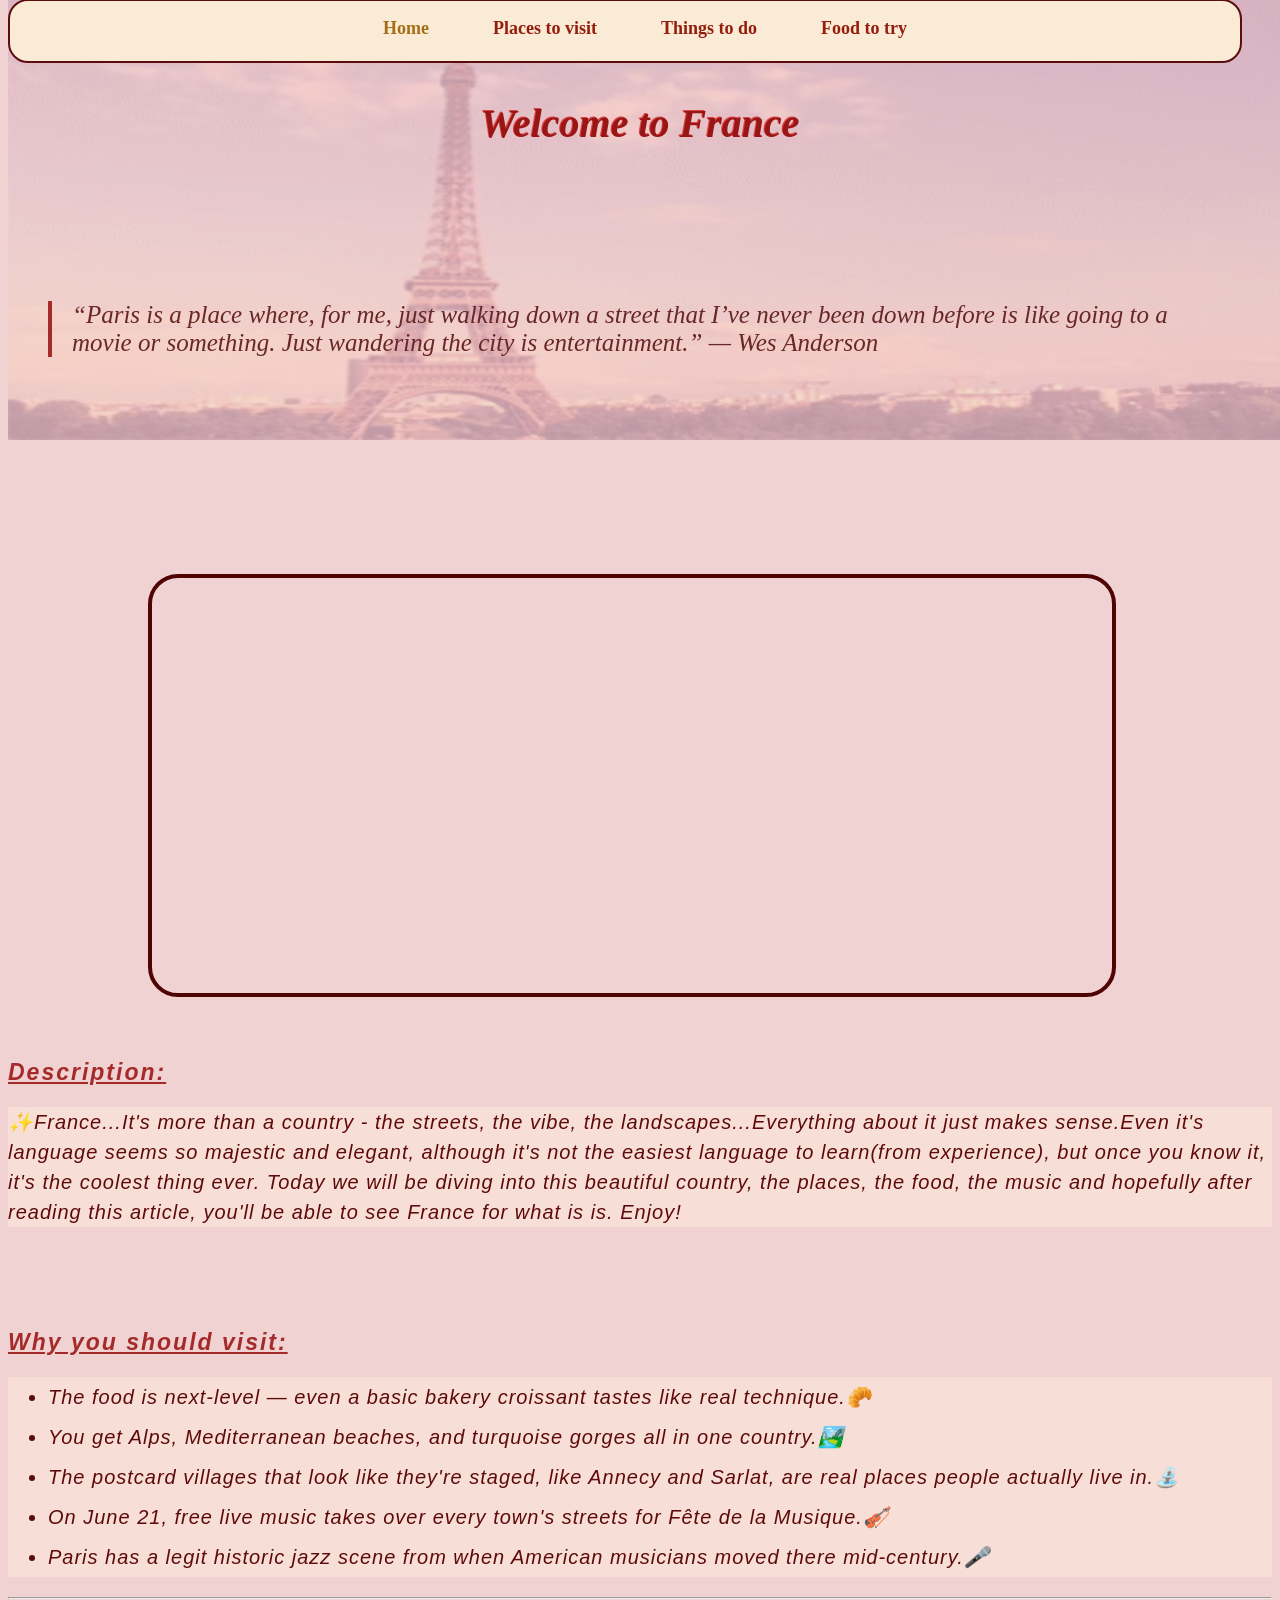
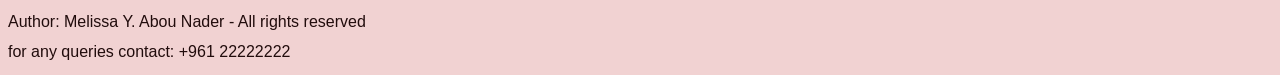
<file: index.html>
<!DOCTYPE html>
<html lang="en">
<head>
    <meta charset="UTF-8">
    <meta name="viewport" content="width=device-width, initial-scale=1.0">
    <title>Discover France- Full guide✨</title>
    <link rel="shortcut icon" href="https://tse2.mm.bing.net/th/id/OIP.PwSnXYFh-JrFFXQQ-YhtiwHaFv?r=0&rs=1&pid=ImgDetMain&o=7&rm=3" type="image/x-icon">
    <link rel="stylesheet" href="style.css">
</head>
<body>
    <div id="preloader"></div>
    <header>
        <ul>
            <li><a href="index.html" style="color: rgb(163, 110, 20);">Home</a></li>
            <li><a href="places.html">Places to visit</a></li>
            <li><a href="todo.html">Things to do</a></li>
            <li><a href="food.html">Food to try</a></li>
        </ul>
    </header>
    <h1 class="h1">Welcome to France</h1>
    <img  class="heroimage"src="11.gif" alt="an image of Paris">
    <iframe width="960" height="415" src="https://www.youtube.com/embed/e2wm_VRROvA?si=cppoLpZIn1ci0My8&amp;controls=0" title="YouTube video player" frameborder="0" allow="accelerometer; autoplay; clipboard-write; encrypted-media; gyroscope; picture-in-picture; web-share" referrerpolicy="strict-origin-when-cross-origin" allowfullscreen></iframe>
    <blockquote> “Paris is a place where, for me, just walking down a street that I’ve never been down before is like going to a movie or something. Just wandering the city is entertainment.” — Wes Anderson</blockquote>
    <h4>Description:</h4>
    <p class="a1">✨France...It's more than a country - the streets, the vibe, the landscapes...Everything about it just makes sense.Even it's language seems so majestic and elegant, although it's not the easiest language to learn(from experience), but once you know it, it's the coolest thing ever. Today we will be diving into this beautiful country, the places, the food, the  music and hopefully after reading this article, you'll be able to see France for what is is. Enjoy!</p>
    <h4>Why you should visit:</h4>
    <ul class="a1" id="line">
        <li>The food is next-level — even a basic bakery croissant tastes like real technique.🥐</li>
        <li>You get Alps, Mediterranean beaches, and turquoise gorges all in one country.🏞️</li>
        <li>The postcard villages that look like they're staged, like Annecy and Sarlat, are real places people actually live in.⛲</li>
        <li>On June 21, free live music takes over every town's streets for Fête de la Musique.🎻</li>
        <li>Paris has a legit historic jazz scene from when American musicians moved there mid-century.🎤</li>
    </ul>
    <hr>
    <footer>
        Author: Melissa Y. Abou Nader
        - All rights reserved <br>
        for any queries contact: +961 22222222
    </footer>
    <script src="script.js"></script>
</body>
</html>
</file>
<file: style.css>
#b {
    text-align: left;
}
#preloader {
  background:#ffffff url("1.gif") no-repeat center;
  position: fixed;
  width: 100%;
  height: 100vh;
  top: 0px;
  right: 0px;
  bottom: 0px;
  left: 0px;
  z-index: 999999;
  background-size: 250px;
  margin-top: 0px !important;
}

.h1 {
    font-style: oblique;
    text-align: center;
    color: rgb(154, 22, 22);
    font-size: 40px;
    text-shadow: -1px -1px rgb(220, 68, 68);
    margin-top: 100px;
}
body {
    background-color: rgb(241, 210, 210);
}
header li{
    list-style-type: none;
    text-decoration: none;
    display: inline-block;
    margin-right: 10px;
    font-size: 20px;
    margin-left:50px;
}
header ul {
    border: 2px solid rgb(91, 13, 13);
    padding: 15px;
    border-radius: 20px;
    background-color:antiquewhite;
    text-align: center;
    width:1200px;
    height: 30px;
    position:fixed;
    top: -17px;
    z-index: 2000;
}

li a {
    text-decoration: none;
    color: rgb(148, 29, 11);
    font-family:Cambria, Cochin, Georgia, Times, 'Times New Roman', serif;
    font-size: 18px;
    font-weight: bold;
    
}
header li a {
    position: relative;
    text-decoration: none;
}
header li a::after {
    content: "";
    position: absolute;
    left: 0;
    bottom: -3px;
    width: 0;
    height: 2px;
    background-color: rgb(148, 29, 11);
    transition: width 0.3s ease;
}

header li a:hover::after {
    width: 100%;
}

iframe {
    position: relative;
    left: 140px;
    border: 4px solid rgb(79, 3, 3);
    border-radius: 30px;
    top:400px;
    margin-bottom: 200px;
}
.a1 {
  font-size: 20px;
  font-family:'Franklin Gothic Medium', 'Arial Narrow', Arial, sans-serif;
  line-height: 30px;
   letter-spacing: 1px ;
   margin-top: 70px;
   background-color:rgba(255, 244, 227, 0.381);
    font-family:'Segoe UI', Tahoma, Geneva, Verdana, sans-serif;
    font-style: italic;
    color: rgb(95, 10, 10);
}
h4 {
  font-size: 23px;
  font-family:'Franklin Gothic Medium', 'Arial Narrow', Arial, sans-serif;
  line-height: 30px;
   letter-spacing: 2px ;
   margin-top: 100px;
   margin-bottom: -50px;
   font-weight: bolder;
   font-style: oblique;
   text-decoration: underline;
   color: brown;
}
#line {
    line-height: 40px;
}
footer {
    line-height: 30px;
    font-family: 'Gill Sans', 'Gill Sans MT', Calibri, 'Trebuchet MS', sans-serif;
    color: rgb(33, 12, 12);
}
blockquote {
  border-left: 4px solid brown;
  padding-left: 20px;
  margin-top: 100px;
  font-size: 25px;
  font-style: italic;
  color: #692727;
  position: relative;
  top:-600px;

}
.tower {
    height: 300px;
    width:250px;
    opacity: 80%;
    float: left;
    border-radius: 60px;
    border-style: groove;
    margin-right: 20px;
    margin-top: 400px;
    margin-bottom: 50px;
}
.places {
  font-family: 'Playfair Display', serif;
  letter-spacing:3px ;
  font-size: 32px;
  color: #692727;
  background-color: rgb(246, 195, 203);
  margin-top: 420px;
}
.par {
  font-family: 'Georgia', serif;
  font-size: 17px;
  line-height: 1.6;
  margin: 15px 0;
  text-align: left;
 color: #330a0a;
}
.map {
    width: 800px;
    height: 200px;
    margin: 20px;
    position: absolute;
    left: 330px;
    top: 780px;
}
.heroimage {
    width: 100%;
    height: 450px;
    position: absolute;
    top: -10px;
    opacity: 30%;
    z-index: -1;
}
.mont {
    height: 300px;
    width:250px;
    opacity: 80%;
    float: left;
    border-radius: 60px;
    border-style: groove;
    margin-right: 45px;
    margin-top: 400px;
    margin-bottom: 50px;
    margin-left:-280px;
}
#map2 {
     width: 800px;
    height: 200px;
    margin: 20px;
    position: absolute;
    left: 330px;
    top: 1400px;
}
.riveria {
 height: 300px;
    width:280px;
    opacity: 80%;
    float: left;
    border-radius: 60px;
    border-style: groove;
    margin-right: 45px;
    margin-top: 400px;
    margin-bottom: 50px;
    margin-left:-320px;
}
#map3 {
    width: 800px;
    height: 200px;
    margin: 20px;
    position: absolute;
    left: 330px;
    top: 1980px;
}
.val {
     height: 300px;
    width:250px;
    opacity: 80%;
    float: left;
    border-radius: 45px;
    border-style: groove;
    margin-right: 65px;
    margin-top: 400px;
    margin-bottom: 50px;
    margin-left:-320px;
    
}
#map4 { 
   width: 800px;
    height: 200px;
    margin: 20px;
    position: absolute;
    left: 330px;
    top: 2600px;
}
.pro {
    height: 300px;
    width:280px;
    opacity: 80%;
    float: left;
    border-radius: 60px;
    border-style: groove;
    margin-right: 45px;
    margin-top: 400px;
    margin-bottom: 50px;
    margin-left:-320px;
}
#map5 {
     width: 800px;
    height: 200px;
    margin: 20px;
    position: absolute;
    left: 330px;
    top: 3200px;
    margin-bottom: 50px;
}
.footer2 {
   position: absolute;
  top: 3550px;
}
.line {
    height: 1px;
    background-color: #786d6d;
    width: 100%;
    position: absolute;
    top:3550px ;
}
#quotes {
  font-family: 'Fraunces', serif;
  font-style: italic;
  font-weight: 400;
  font-size:32px;
  z-index: 5;
  position: absolute;
  top: 200px;
  left: 30px;
}
.titles {
  font-family: 'Fraunces', serif;
  font-size: 30px;
  letter-spacing: 3px;
  color: rgb(97, 8, 8);
  font-style: oblique;
 background-color: rgb(250, 236, 219);
 display: inline-block;
 position: relative;
 top: 400px;
 left: 10px;
 
}
#t1 {
    top: 1300px;
    left: -160px;
}
#t2 {
     top: 1800px;
    left: -360px;
}
.boxes {
  max-width: 320px;
  padding: 24px;
  background-color: rgb(253, 238, 220);
  border: 3px solid #ae2405;
  border-radius: 18px;
  font-family: 'Segoe UI', sans-serif;
  text-align: left; 
  height: 200px;
  width: 600px;
  position: absolute;
  top: 700px;
  left: 60px;
  padding: 20px;
   transition: transform 0.2s ease, box-shadow 0.2s ease;
  box-shadow: 0 2px 6px rgba(110, 20, 35, 0.08);
}
.boxes:hover {
   transform: scale(1.1);
  box-shadow: 0 8px 20px rgba(110, 20, 35, 0.18);
}
#box2 {
    left: 600px;
}
#box3 {
    top: 1100px;
}
#box4 {
    top: 1600px;
    left: 100px;
}
#box5 {
    top:1600px;
    left: 700px;
}
#box6 {
top: 2100px;
left: 100px;
}
#box7 {
top: 2100px;
left:700px;
}
#footer3 {
    top: 2500px;
}
#line2 {
    top: 2480px;
}
.titless {
  font-family: 'Fraunces', serif;
  font-weight: 500;
  font-size: 22px;
  letter-spacing: 1px;
  color: rgb(104, 13, 13);
  margin:10px;
  margin-bottom: 30px;
  text-align: center;
}
.parss {
 font-family: 'Work Sans', sans-serif;
  font-size: 16px;
  line-height: 1.6;
  color: #ae2405;
  font-style: italic;
  text-align: center;
  font-weight: 400;
  max-width: 42ch;
  margin: 0;
}
.imgf {
    width: 660px;
  height: 360px;
  object-fit: cover;
  border-radius: 8px;
  margin-top: 10px;
  margin-bottom: 100px;
  position:relative;
  left: 450px;
}
#space {
    margin-top: 400px;
}
.text {
  align-items: center;
  width: 200px;
  padding: 10px;
  background-color: rgb(253, 238, 220);
  border-radius: 12px;
  text-align: center;
  font-family: 'Work Sans', sans-serif;
  color: #6E1423;
  font-size: 28px;
  margin-bottom: 20px;
  position: relative;
  bottom: -240px;
}
</file>
